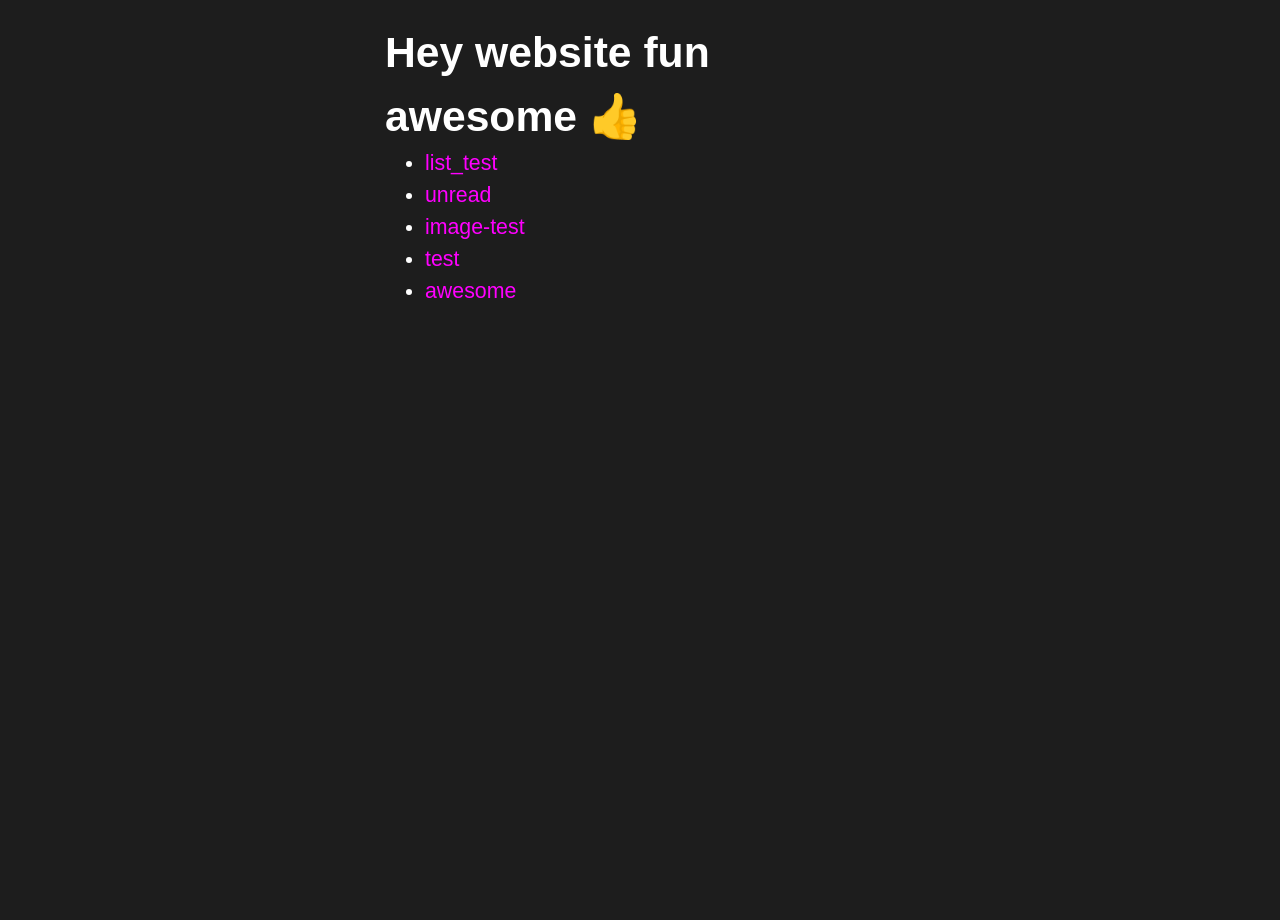
<file: example_out/index.html>
<!DOCTYPE html>
<html lang="en">
  <head>
    <meta charset="UTF-8" />
    <meta name="viewport" content="width=device-width, initial-scale=1">
    <title>Cool website fun awesome</title>
    <link rel="stylesheet" href="./style.css" />
  </head>
  <body>
    <body>
    	<main class="center">
        <h1>Hey website fun awesome 👍</h1>
        <ul><li><a href="list_test">list_test</a></li>
<li><a href="unread">unread</a></li>
<li><a href="image-test">image-test</a></li>
<li><a href="test">test</a></li>
<li><a href="awesome">awesome</a></li></ul>
    	</main>
    </body>
  </body>
</html>
</file>
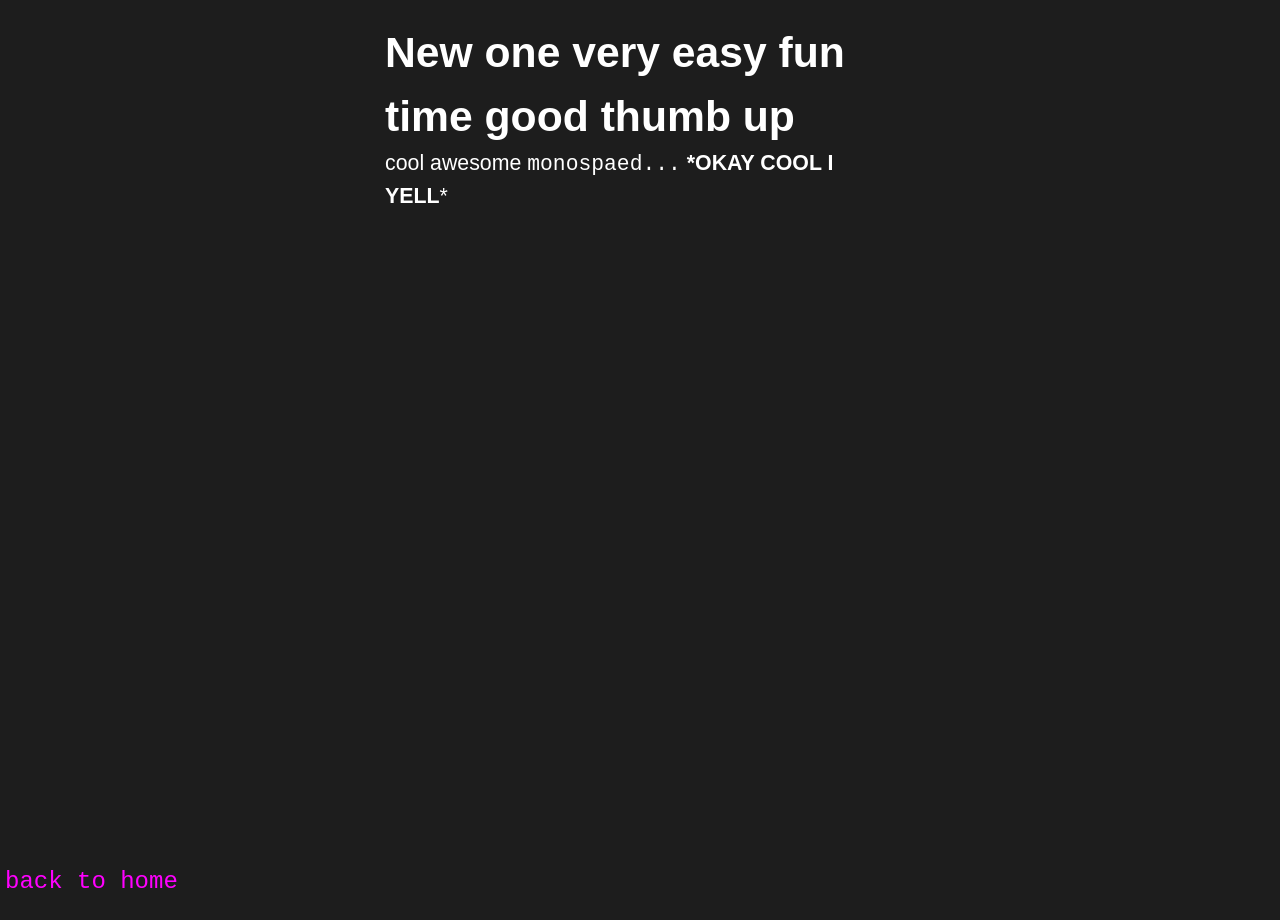
<file: example_out/awesome/index.html>
<!DOCTYPE html>
<html lang="en">
  <head>
    <meta charset="UTF-8" />
    <meta name="viewport" content="width=device-width, initial-scale=1">
    <title>awesome</title>
    <link rel="stylesheet" href="../style.css" />
  </head>
  <body>
  	<main class="center">
      <h1 id='new_one_very_easy_fun_time_good_thumb_up'>New one very easy fun time good thumb up</h1>

<p>cool awesome <code>monospaed...</code> <strong>*OKAY COOL I YELL</strong>*</p>

    </main>
  </body>
    <footer class="navbar">
      <a href="..">
        <code>back to home</code>
      </a>
    </footer>
</html>
</file>
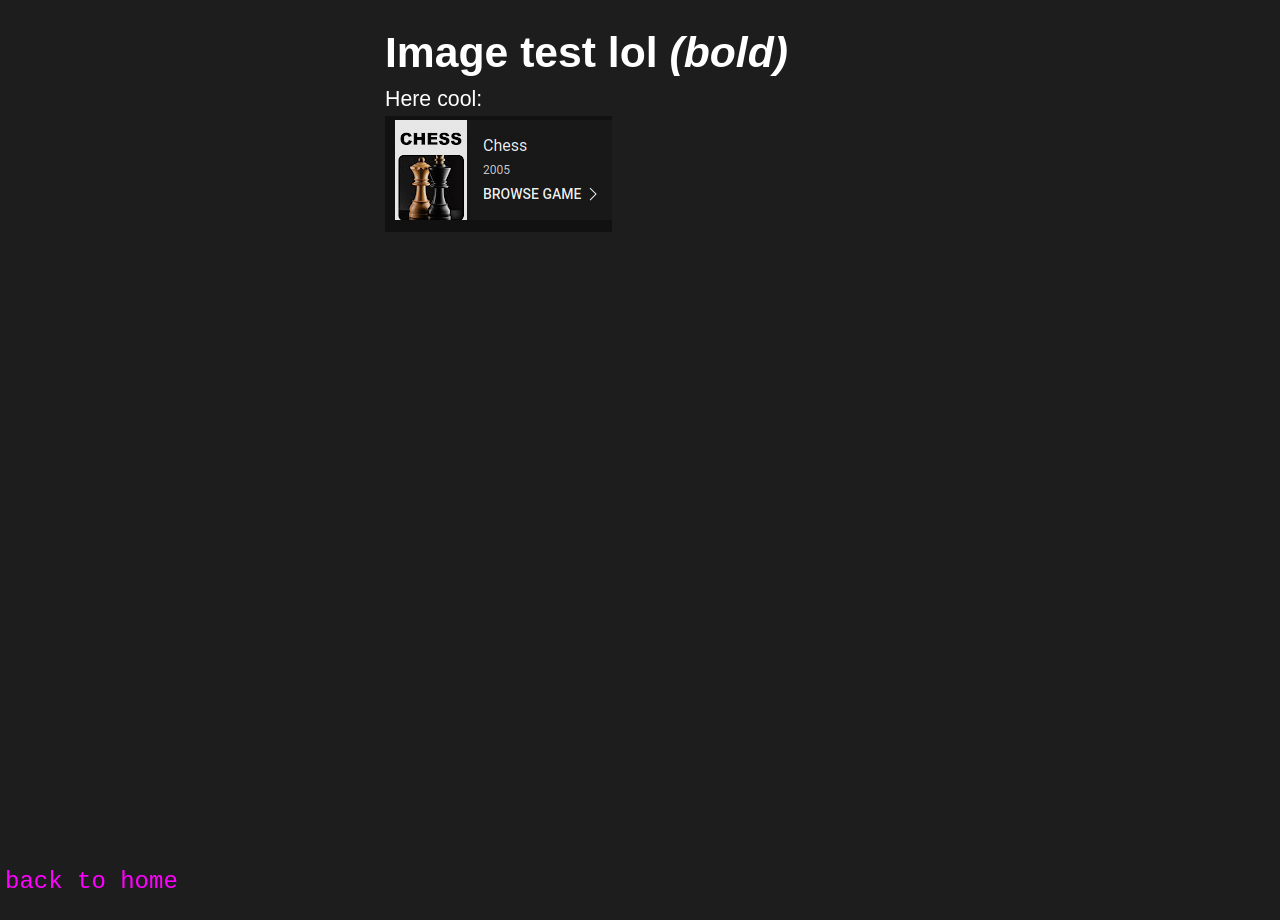
<file: example_out/image-test/index.html>
<!DOCTYPE html>
<html lang="en">
  <head>
    <meta charset="UTF-8" />
    <meta name="viewport" content="width=device-width, initial-scale=1">
    <title>image-test</title>
    <link rel="stylesheet" href="../style.css" />
  </head>
  <body>
  	<main class="center">
      <h1 id='image_test_lol__(bold)'>Image test <strong>lol</strong> <em>(bold)</em></h1>

<p>Here cool:</p>

<p><img src="../cool.png"></p>

    </main>
  </body>
    <footer class="navbar">
      <a href="..">
        <code>back to home</code>
      </a>
    </footer>
</html>
</file>
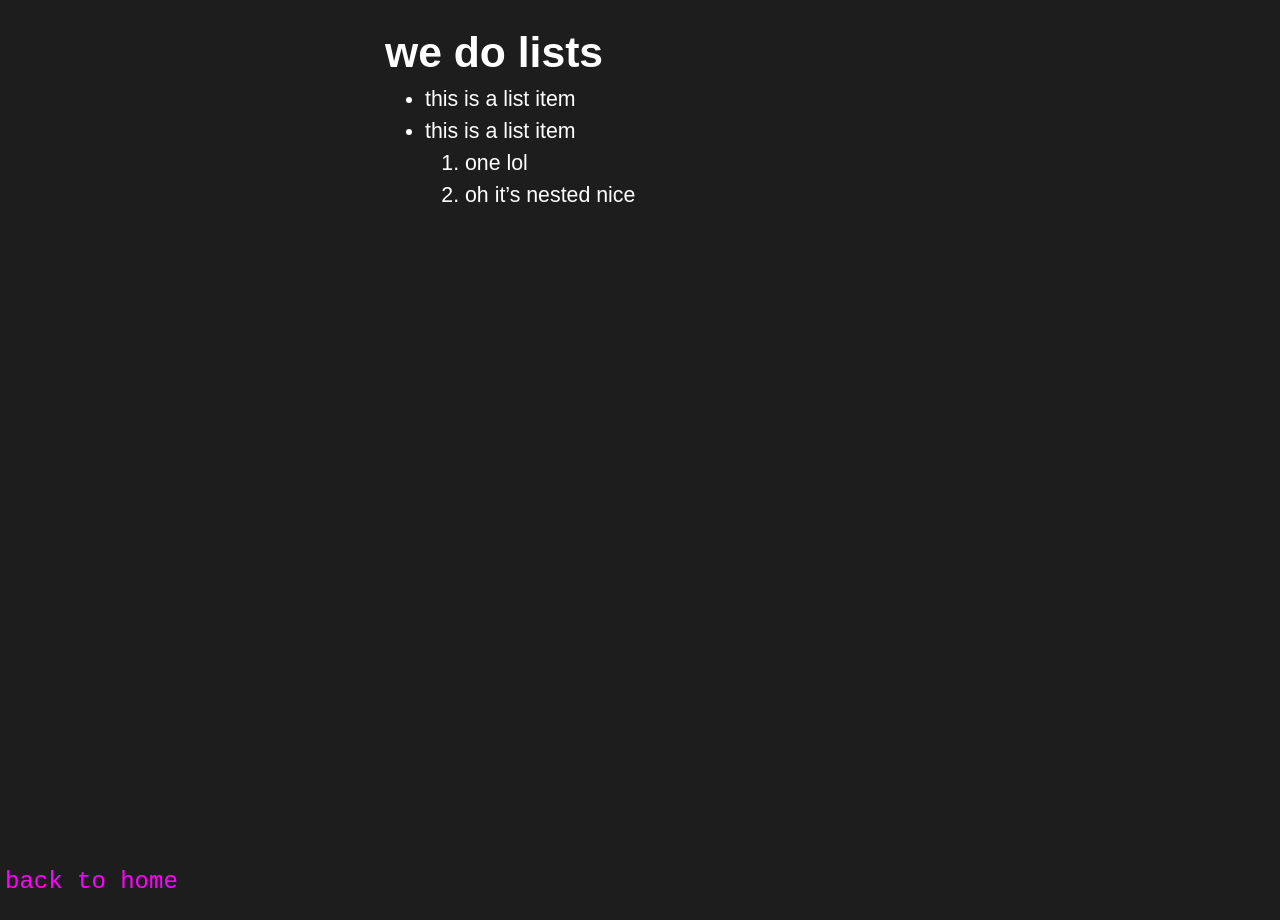
<file: example_out/list_test/index.html>
<!DOCTYPE html>
<html lang="en">
  <head>
    <meta charset="UTF-8" />
    <meta name="viewport" content="width=device-width, initial-scale=1">
    <title>list_test</title>
    <link rel="stylesheet" href="../style.css" />
  </head>
  <body>
  	<main class="center">
      <h1 id='we_do_lists'>we do lists</h1>

<ul>
<li>this is a list item</li>

<li>
<p>this is a list item</p>

<ol type="1">
<li>one lol</li>

<li>oh it&#8217;s nested nice</li>
</ol>
</li>
</ul>

    </main>
  </body>
    <footer class="navbar">
      <a href="..">
        <code>back to home</code>
      </a>
    </footer>
</html>
</file>
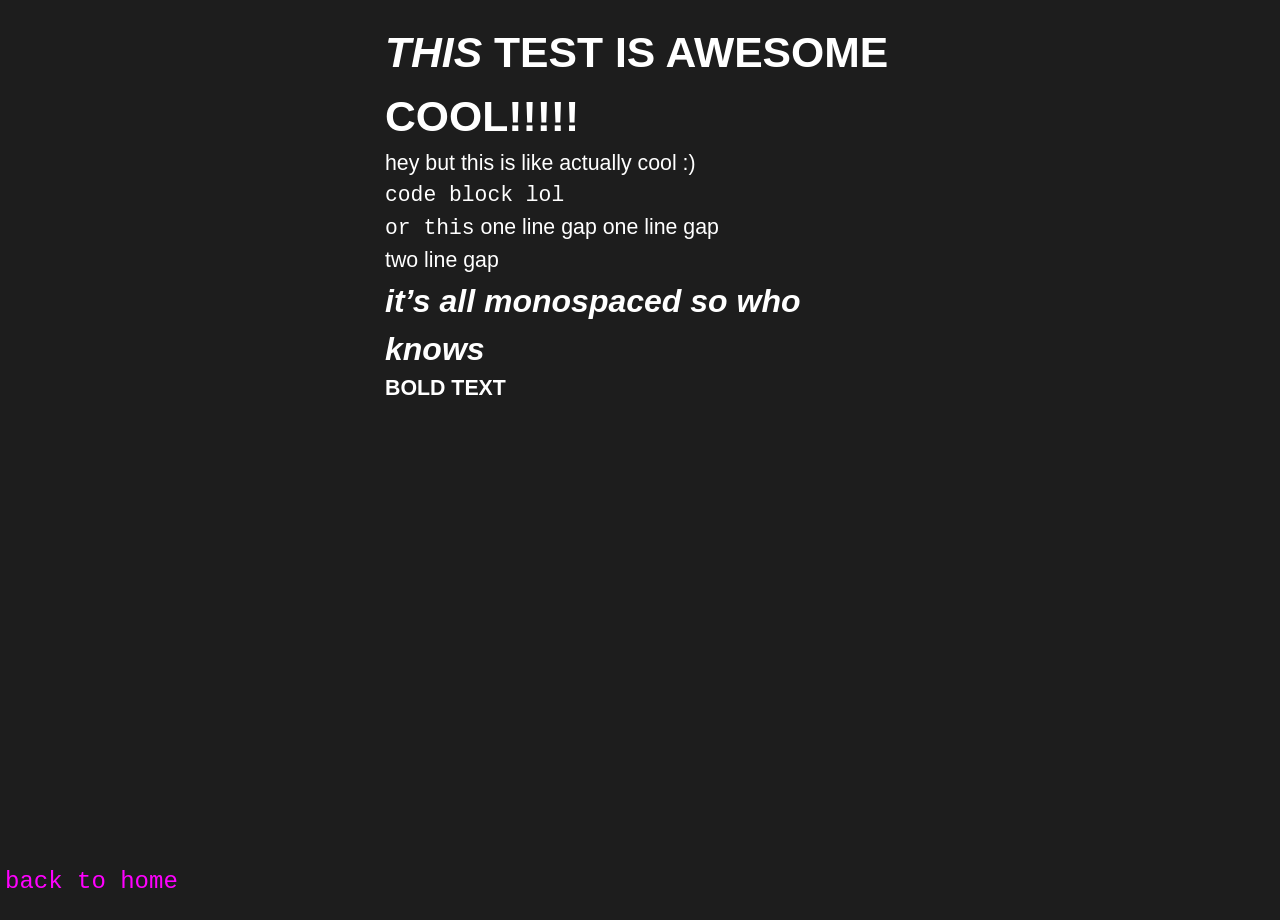
<file: example_out/test/index.html>
<!DOCTYPE html>
<html lang="en">
  <head>
    <meta charset="UTF-8" />
    <meta name="viewport" content="width=device-width, initial-scale=1">
    <title>test</title>
    <link rel="stylesheet" href="../style.css" />
  </head>
  <body>
  	<main class="center">
      <h1 id='this_test_is_awesome_cool!!!!!'><em>THIS</em> TEST IS AWESOME COOL!!!!!</h1>

<p>hey but this is like actually cool :)</p>

<pre><code>code block lol</code></pre>

<p><code>or this</code> one line gap one line gap</p>

<p>two line gap</p>

<h2 id='it's_all_monospaced_so_who_knows'><em>it&#8217;s all monospaced so who knows</em></h2>

<p><strong>BOLD TEXT</strong></p>

    </main>
  </body>
    <footer class="navbar">
      <a href="..">
        <code>back to home</code>
      </a>
    </footer>
</html>
</file>
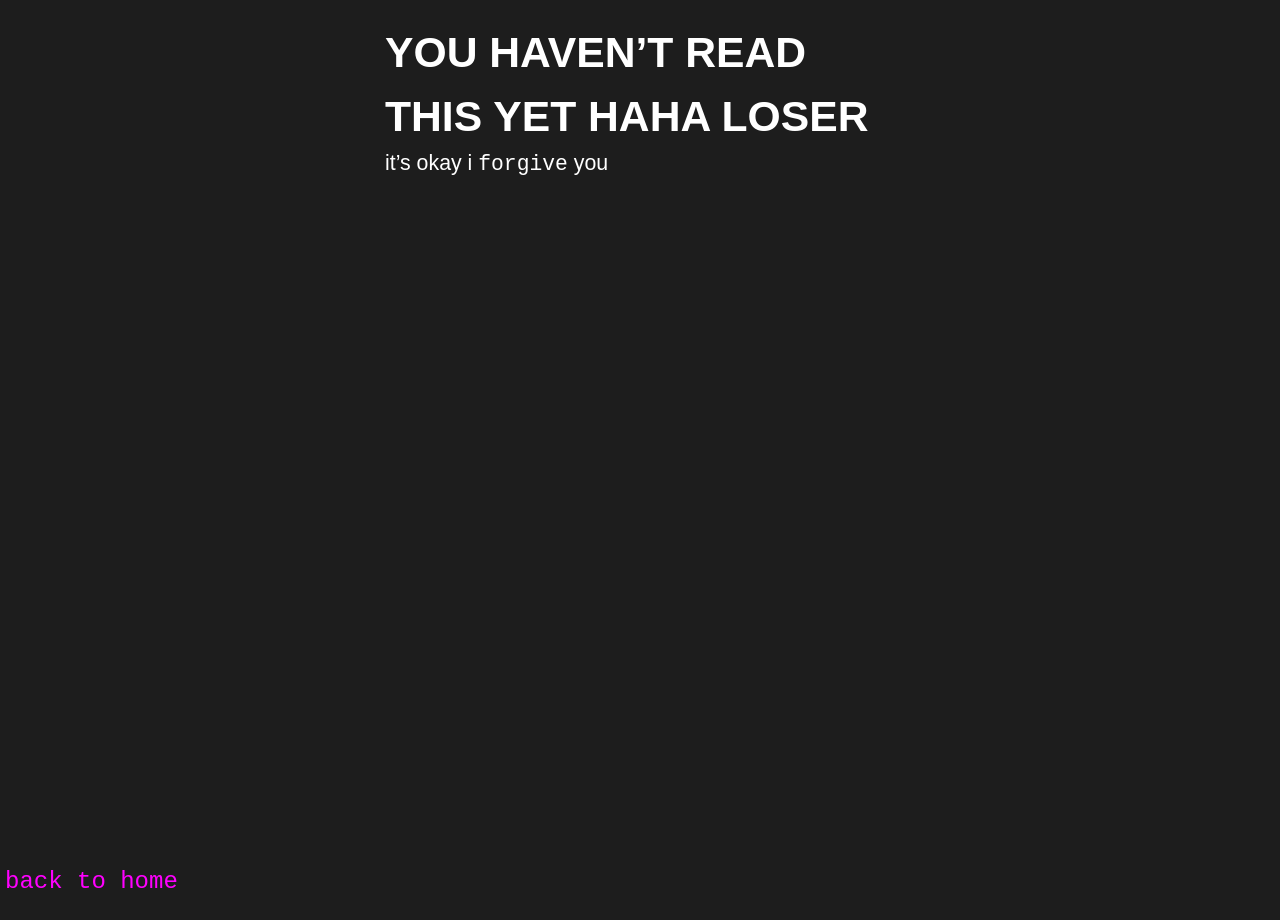
<file: example_out/unread/index.html>
<!DOCTYPE html>
<html lang="en">
  <head>
    <meta charset="UTF-8" />
    <meta name="viewport" content="width=device-width, initial-scale=1">
    <title>unread</title>
    <link rel="stylesheet" href="../style.css" />
  </head>
  <body>
  	<main class="center">
      <h1 id='you_haven't_read_this_yet_haha_loser'>YOU HAVEN&#8217;T READ THIS YET HAHA LOSER</h1>

<p>it&#8217;s okay i <code>forgive</code> you</p>

    </main>
  </body>
    <footer class="navbar">
      <a href="..">
        <code>back to home</code>
      </a>
    </footer>
</html>
</file>
<file: example_out/style.css>
:root {
  --back: #1d1d1d;
  /* default: #2b2b31 */
  --front: #ffffff;
  /* default: #f0eed3 */
}

body {
  font-family: "Segoe UI", Tahoma, Geneva, Verdana, sans-serif;
  font-size: 16pt;

  background-color: var(--back);
  color: var(--front);

  transition: background-color 300ms linear;
}

.center {
  display: block;
  padding: 0px 20px;
  max-width: 550px;
  margin: auto;
  margin-top: 20px;
}

.navbar {
  overflow: hidden;
  position: fixed;
  bottom: 0;
  left: 5px;
  width: 100%;
  font-size: 18pt;
}

a:link {
  color: magenta;
  text-decoration: none;
}

a:visited {
  color: purple;
  text-decoration: none;
}

a:hover {
  text-decoration: underline;
}

::selection {
  color: var(--back);
  background-color: var(--front);
}

/* https://www.joshwcomeau.com/css/custom-css-reset */
/*
  1. Use a more-intuitive box-sizing model.
*/
*, *::before, *::after {
  box-sizing: border-box;
}
/*
  2. Remove default margin
*/
* {
  margin: 0;
}
/*
  3. Allow percentage-based heights in the application
*/
html, body {
  height: 100%;
}
/*
  Typographic tweaks!
  4. Add accessible line-height
  5. Improve text rendering
*/
body {
  line-height: 1.5;
  -webkit-font-smoothing: antialiased;
}
/*
  6. Improve media defaults
*/
img, picture, video, canvas, svg {
  display: block;
  max-width: 100%;
}
/*
  7. Remove built-in form typography styles
*/
input, button, textarea, select {
  font: inherit;
}
/*
  8. Avoid text overflows
*/
p, h1, h2, h3, h4, h5, h6 {
  overflow-wrap: break-word;
}
/*
  9. Create a root stacking context
*/
#root, #__next {
  isolation: isolate;
}
</file>
